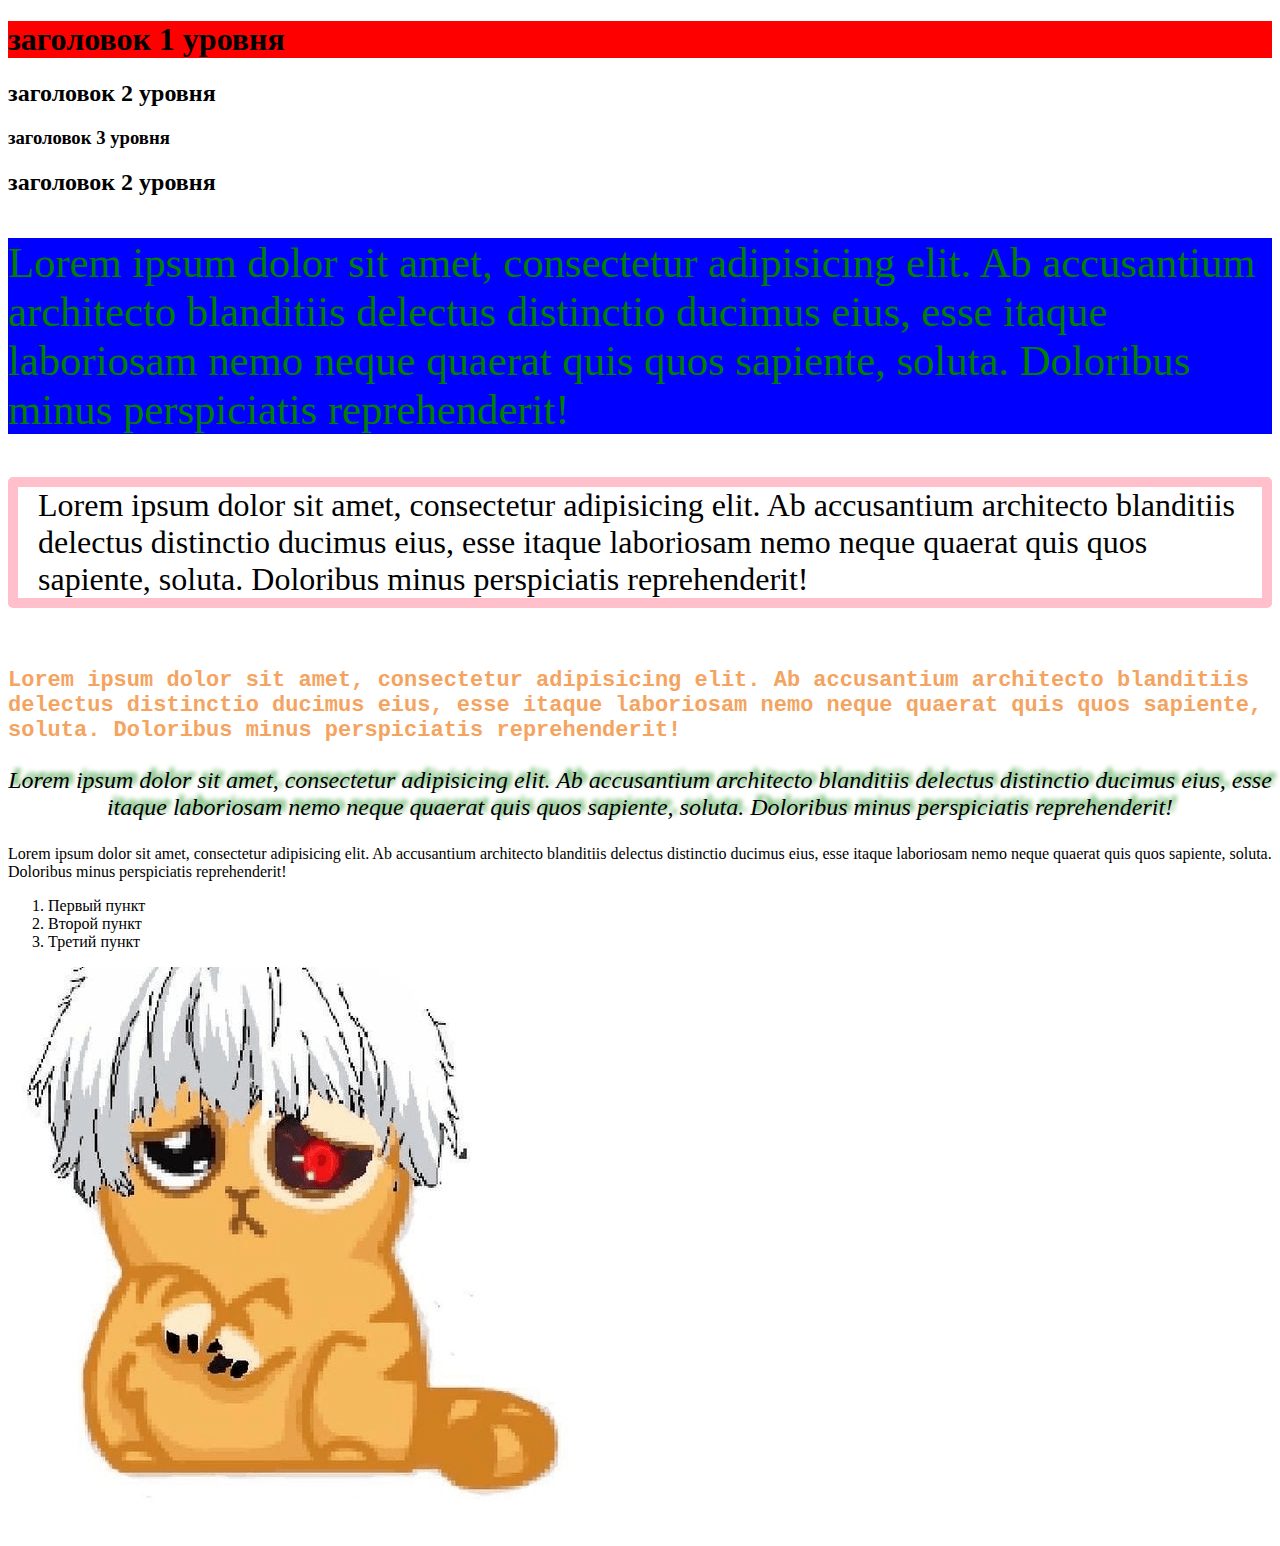
<file: index.html>
<!doctype html>
<html lang="en">
<head>
    <meta charset="UTF-8">
    <meta name="viewport"
          content="width=device-width, user-scalable=no, initial-scale=1.0, maximum-scale=1.0, minimum-scale=1.0">
    <meta http-equiv="X-UA-Compatible" content="ie=edge">
    <link rel ="stylesheet"href="styles.css">
    <title>Доска объявлений</title>
</head>
<body>
    <h1>заголовок 1 уровня </h1>
    <h2>заголовок 2 уровня </h2>
    <h3>заголовок 3 уровня </h3>
    <h2>заголовок 2 уровня </h2>
    <p class="paragraph-1">Lorem ipsum dolor sit amet, consectetur adipisicing elit. Ab accusantium architecto blanditiis delectus distinctio ducimus eius,
    esse itaque laboriosam nemo neque quaerat quis quos sapiente, soluta. Doloribus minus perspiciatis reprehenderit!</p>

    <p class="paragraph-2">Lorem ipsum dolor sit amet, consectetur adipisicing elit. Ab accusantium architecto blanditiis delectus distinctio ducimus eius,
    esse itaque laboriosam nemo neque quaerat quis quos sapiente, soluta. Doloribus minus perspiciatis reprehenderit!</p>

    <p class="paragraph-3">Lorem ipsum dolor sit amet, consectetur adipisicing elit. Ab accusantium architecto blanditiis delectus distinctio ducimus eius,
    esse itaque laboriosam nemo neque quaerat quis quos sapiente, soluta. Doloribus minus perspiciatis reprehenderit!</p>
    <div>
        <p class="paragraph-4">Lorem ipsum dolor sit amet, consectetur adipisicing elit. Ab accusantium architecto blanditiis delectus distinctio ducimus eius,
    esse itaque laboriosam nemo neque quaerat quis quos sapiente, soluta. Doloribus minus perspiciatis reprehenderit!</p>

        <p class="paragraph-5">Lorem ipsum dolor sit amet, consectetur adipisicing elit. Ab accusantium architecto blanditiis delectus distinctio ducimus eius,
    esse itaque laboriosam nemo neque quaerat quis quos sapiente, soluta. Doloribus minus perspiciatis reprehenderit!</p>
    </div>
    <ol>
        <li>
            Первый пункт
        </li>
        <li>
            Второй пункт
        </li>
        <li>
            Третий пункт
        </li>
    </ol>
    <img src="lapka.png">

</body>
</html>
</file>
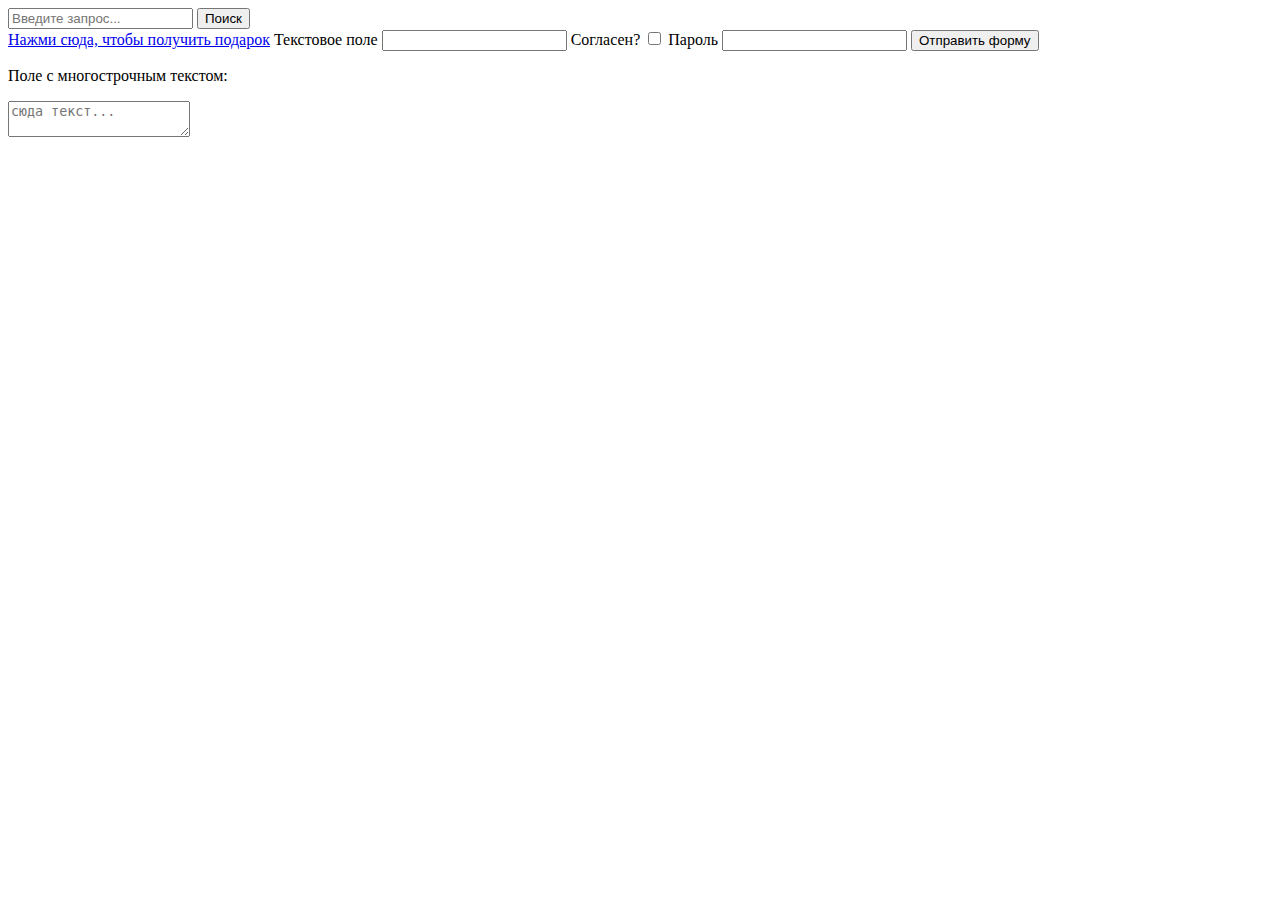
<file: Page_1.html>
<!doctype html>
<html lang="en">
<head>
    <meta charset="utf-8">
    <meta name="viewport" content="width=device-width, initial-scale=1">
    <title>Поле чудес</title>
    <link href="https://cdn.jsdelivr.net/npm/bootstrap@5.3.0/dist/css/bootstrap.min.css" rel="stylesheet"
          integrity="sha384-9ndCyUaIbzAi2FUVXJi0CjmCapSmO7SnpJef0486qhLnuZ2cdeRhO02iuK6FUUVM" crossorigin="anonymous">
</head>
<body class="text-bg-info p-3">
<nav class="navbar navbar-expand-lg bg-body-tertiary">
    <div class="container-fluid">
        <form class="d-flex" role="search">
            <input class="form-control me-2" type="search" placeholder="Введите запрос..." aria-label="Search">
            <button class="btn btn-outline-success" type="submit">Поиск</button>
    </div>
</nav>
    <a href ="Page_2.html" target="_blank" class="link-danger">Нажми сюда, чтобы получить подарок</a>
    <form action=" ">
        <label class="lead" for="field1"> Текстовое поле</label>
        <input class="form-control form-control-lg" id="field1" type="text">

        <label for="field2"> Согласен?</label>
        <input class="form-check-input" id="field2" type="checkbox">

        <label for="field3"> Пароль</label>
        <input class="form-control form-control-sm" id="field3" type="password">

        <input class="btn btn-outline-warning" type="button" value="Отправить форму">

        <p for="field4"> Поле с многострочным текстом:</p>
        <textarea id="field4" class="form-control" placeholder="сюда текст..."></textarea>
    </form>
</body>
</html>
</file>
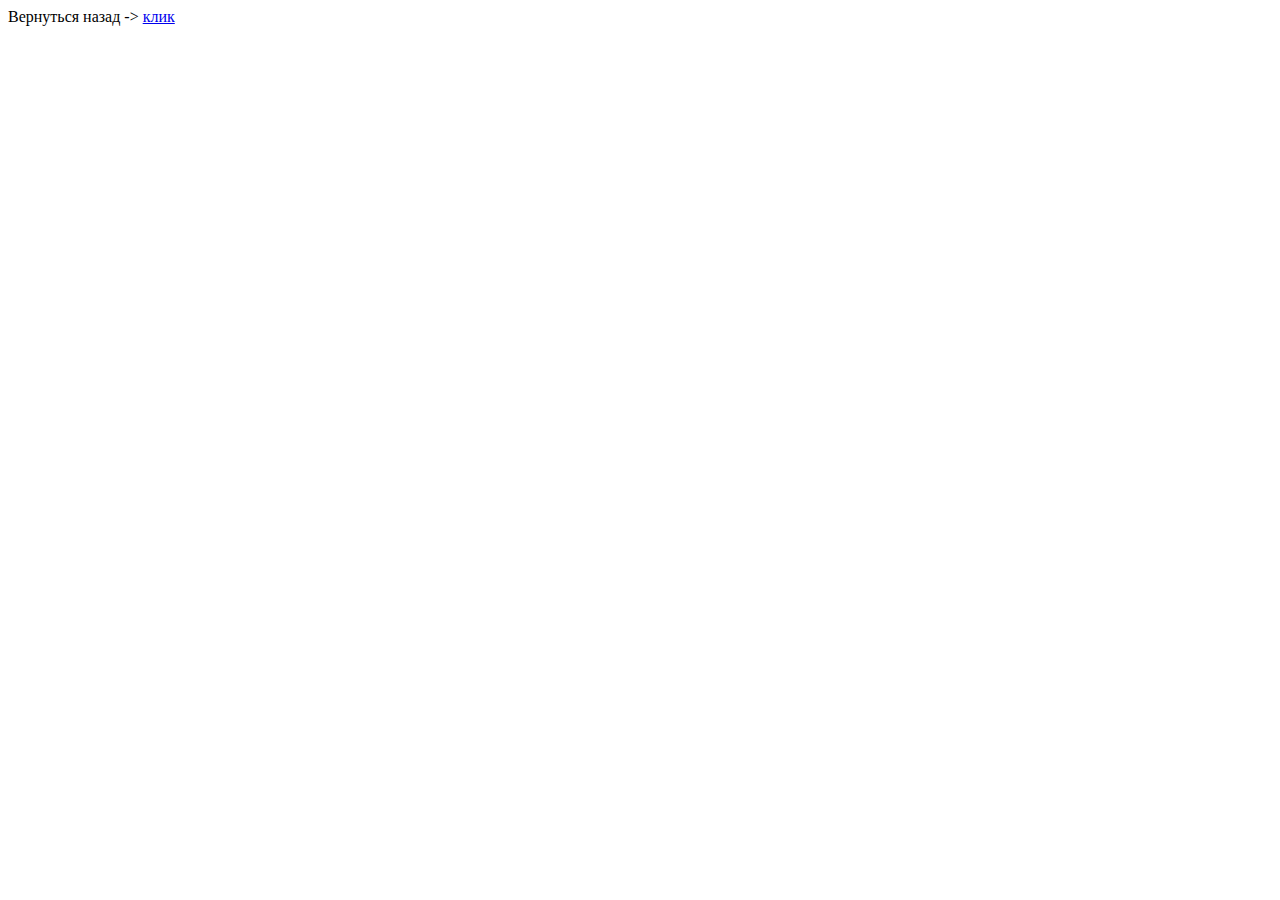
<file: Page_2.html>
<!doctype html>
<html lang="en">
<head>
    <meta charset="UTF-8">
    <meta name="viewport"
          content="width=device-width, user-scalable=no, initial-scale=1.0, maximum-scale=1.0, minimum-scale=1.0">
    <meta http-equiv="X-UA-Compatible" content="ie=edge">
    <title>Страница 2</title>
</head>
<body>
    Вернуться назад -> <a href="Page_1.html"> клик </a>
</body>
</html>
</file>
<file: styles.css>
h1 {
    background: red;
}

.paragraph-1 {
    background: blue;
    font-size: 32pt;
    color: green;
}

.paragraph-2 {
    border: 10px solid pink;
    font-size: 24pt;
    border-radius: 5px;
    margin-bottom: 60px;
    padding-left: 20px;
}

.paragraph-3 {
    font-weight: bold;
    font-size: 22px;
    color: sandybrown;
    font-family: Courier New;
}

.paragraph-4 {
    font-style: oblique;
    text-align: center;
    font-size: 24px;
    text-shadow: green 4px -4px 5px;
}
</file>
